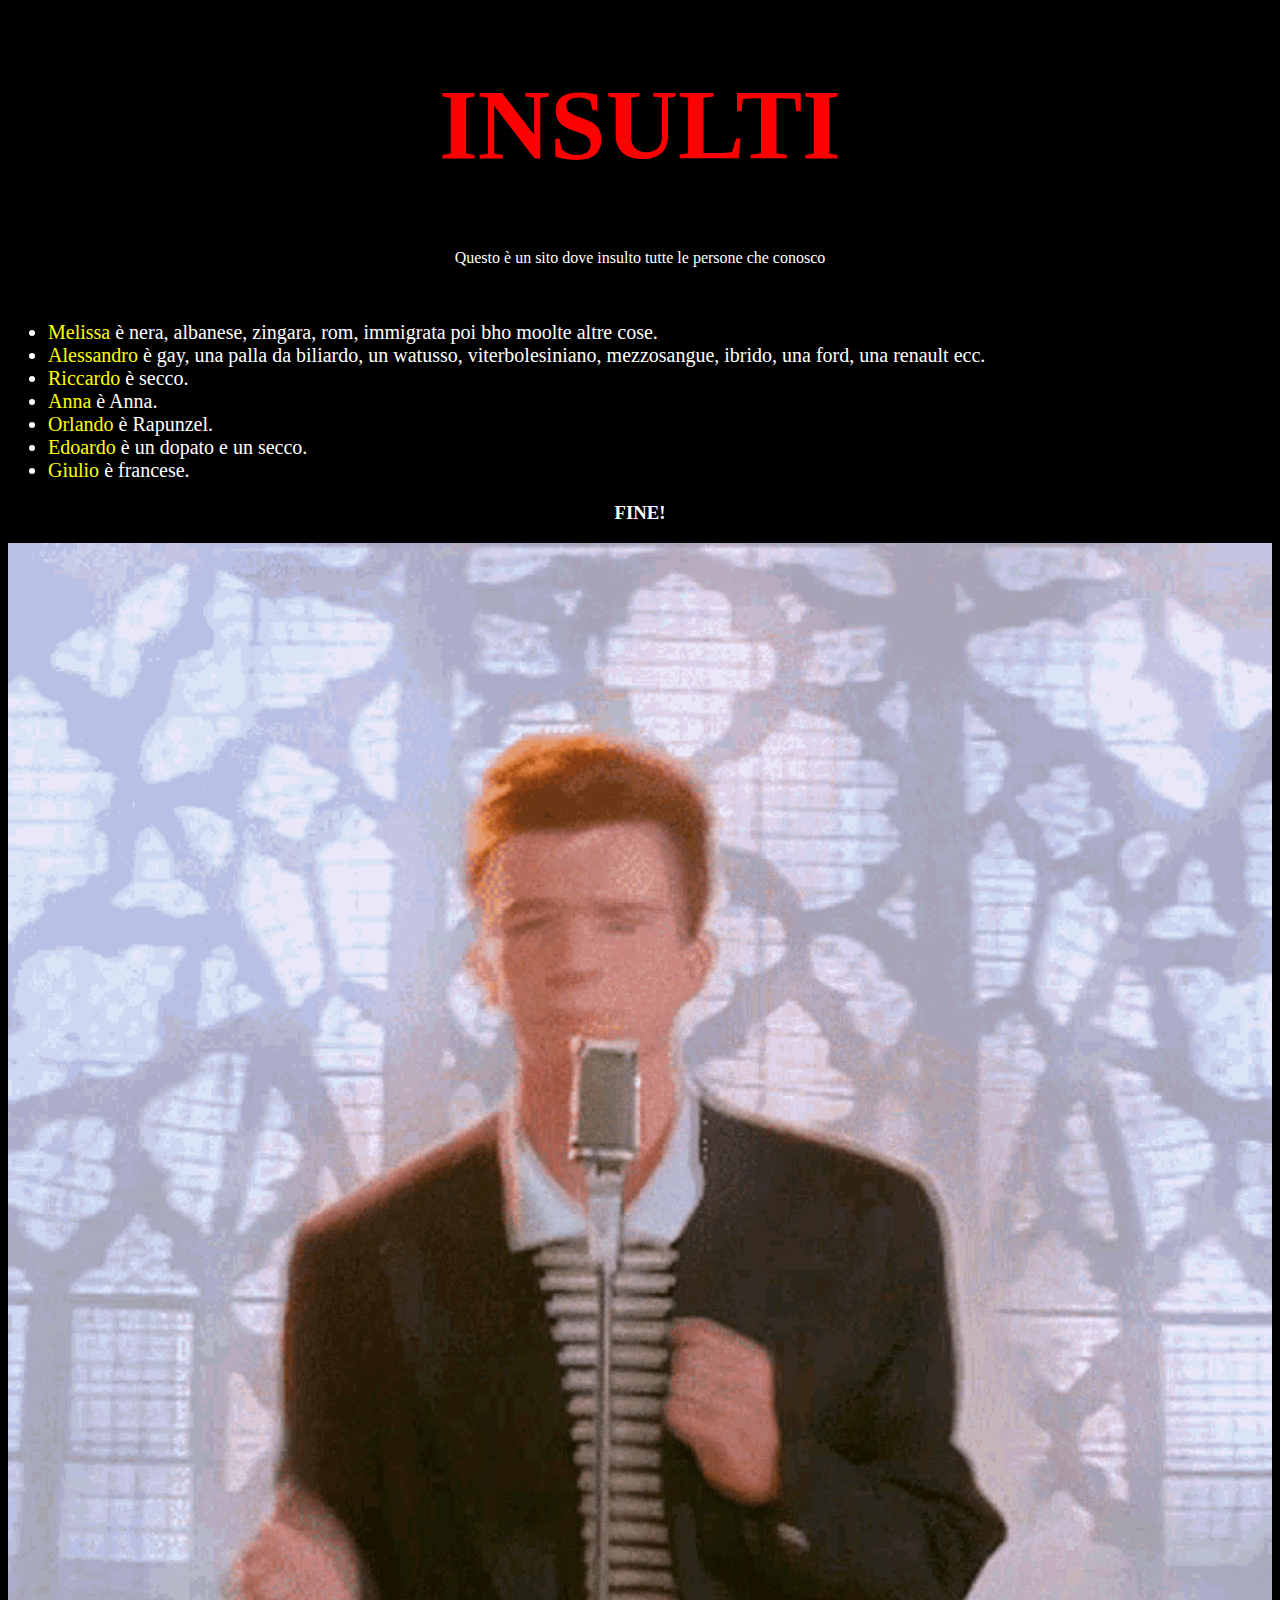
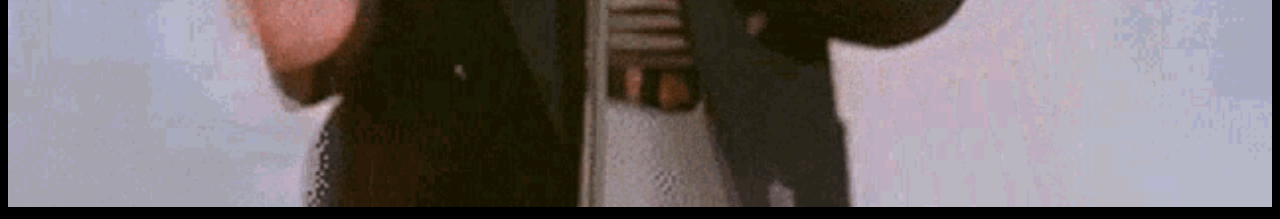
<file: index.html>
<!DOCTYPE html>
<html lang="it">
<head>
    <meta charset="UTF-8">
    <meta name="viewport" content="width=device-width, initial-scale=1.0">
    <title>GAY</title>
    <link rel="stylesheet" href="style.css">
</head>
<body>
    <h1 id="titolo">INSULTI</h1>
    <p>Questo è un sito dove insulto tutte le persone che conosco</p>
    <br>
    <ul class="insulti">
        <li><a class="nomi">Melissa</a> è nera, albanese, zingara, rom, immigrata poi bho moolte altre cose.</li>
        <li><a class="nomi">Alessandro</a> è gay, una palla da biliardo, un watusso, viterbolesiniano, mezzosangue, ibrido, una ford, una renault ecc.</li>
        <li><a class="nomi">Riccardo</a> è secco.</li>
        <li><a class="nomi">Anna</a> è Anna.</li>
        <li><a class="nomi">Orlando</a> è Rapunzel.</li>
        <li><a class="nomi">Edoardo</a> è un dopato e un secco.</li>
        <li><a class="nomi">Giulio</a> è francese.</li>
    </ul>
    <h3>FINE!</h3>
    <img src="image/rickroll-roll.gif" alt="AH" width="100%">
    <a href=""></a>
</body>
</html>
</file>
<file: style.css>
*{
    background-color: black;
    color: white;
}
#titolo{
    color: red;
    font-size: 100px;
}
h1, p{
    text-align: center;
}

.insulti{
    font-size: 20px;
}

h3{
    text-align: center;
}

.nomi{
    color: yellow;
}
</file>
